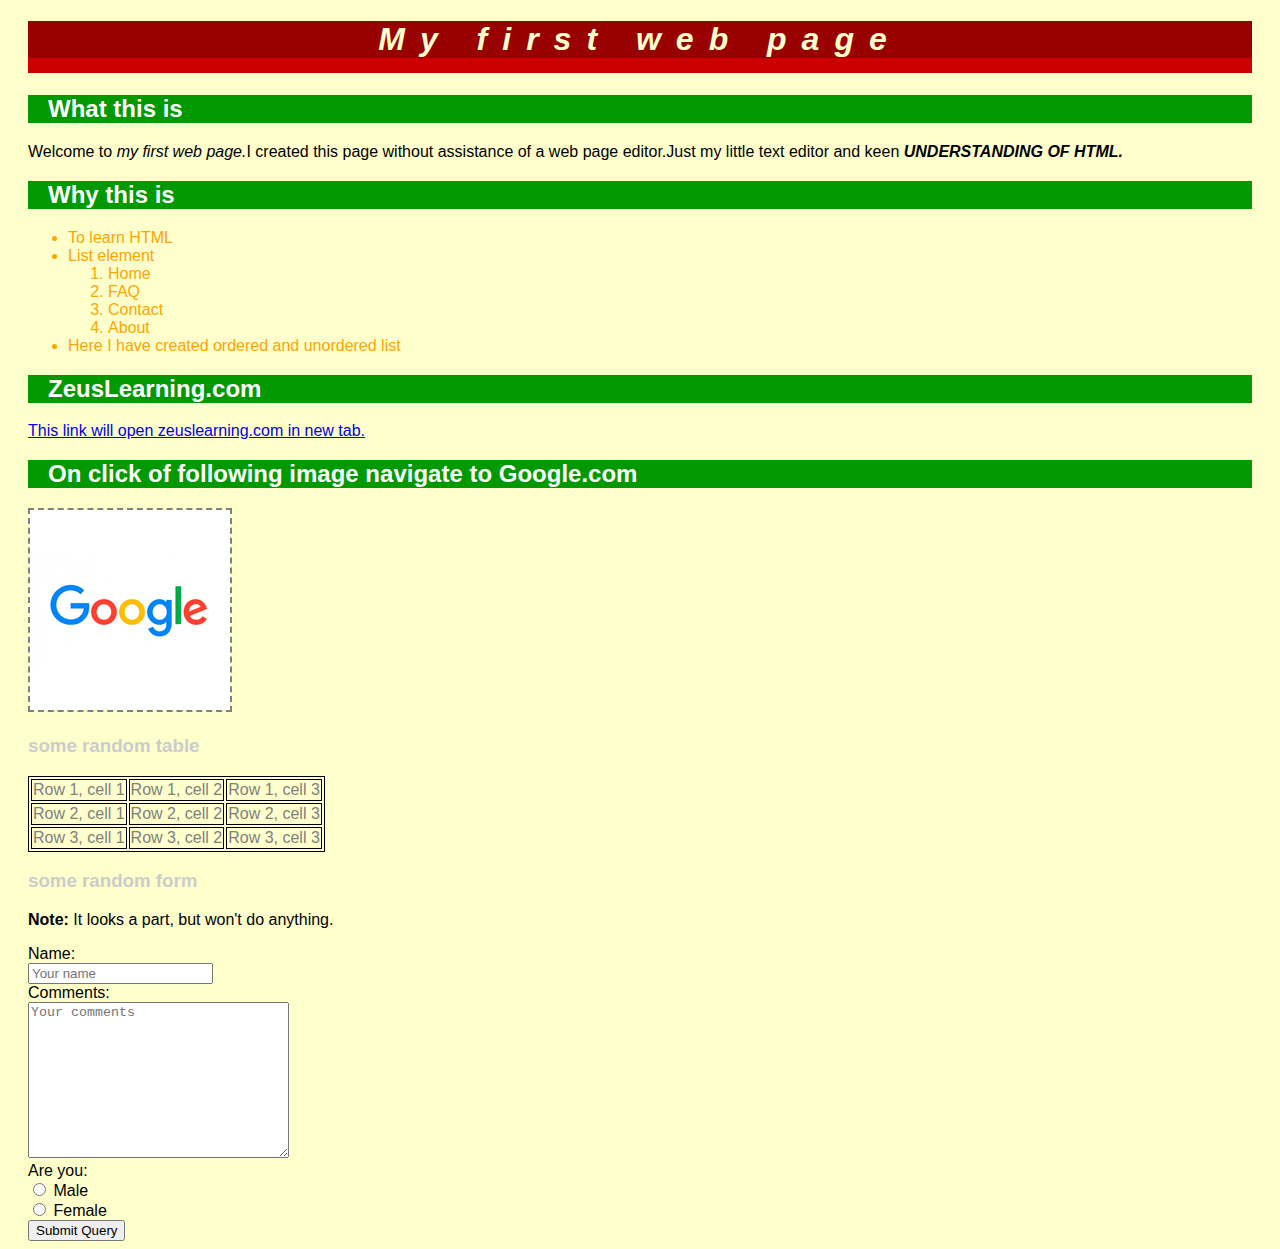
<file: PreTrainingWork/index.htm>
<!DOCTYPE html>
<html lang="en">
  <head>
    <meta charset="UTF-8" />
    <meta http-equiv="X-UA-Compatible" content="IE=edge" />
    <meta name="viewport" content="width=device-width, initial-scale=1.0" />
    <link rel="stylesheet" href="style.css" />
    <script src="script.js"></script>
    <title>Krupal | Zeus Learning</title>
  </head>
  <body>
    <div>
      <h1>My first web page</h1>
      <h2>What this is</h2>
      <p>
        Welcome to <em>my first web page.</em>I created this page without
        assistance of a web page editor.Just my little text editor and keen
        <em><strong>UNDERSTANDING OF HTML.</strong></em>
      </p>
      <h2>Why this is</h2>
      <ul>
        <li>To learn HTML</li>
        <li>
          List element
          <ol>
            <li>Home</li>
            <li>FAQ</li>
            <li>Contact</li>
            <li>About</li>
          </ol>
        </li>
        <li>Here I have created ordered and unordered list</li>
      </ul>
      <h2>ZeusLearning.com</h2>
      <a href="https://zeuslearning.com" target="_blank"
        >This link will open zeuslearning.com in new tab.</a
      >
      <h2>On click of following image navigate to Google.com</h2>
      <a href="https://google.com" target="_blank">
        <img src="images/google.png" alt="Google" />
      </a>

      <h3>some random table</h3>
      <table>
        <tbody>
          <tr>
            <td>Row 1, cell 1</td>
            <td>Row 1, cell 2</td>
            <td>Row 1, cell 3</td>
          </tr>
          <tr>
            <td>Row 2, cell 1</td>
            <td>Row 2, cell 2</td>
            <td>Row 2, cell 3</td>
          </tr>
          <tr>
            <td>Row 3, cell 1</td>
            <td>Row 3, cell 2</td>
            <td>Row 3, cell 3</td>
          </tr>
        </tbody>
      </table>

      <h3>some random form</h3>
      <p><strong>Note:</strong> It looks a part, but won't do anything.</p>
      <form  name="myForm">
        <div>Name:</div>
        <input type="text" id="name" placeholder="Your name" />
        <div>Comments:</div>
        <textarea cols="30" id="comments" rows="10" placeholder="Your comments"></textarea>
        <div>Are you:</div>
        <div>
          <input type="radio" id="male" name="gender" value="Male" />
          <label for="male">Male</label>
        </div>
        <div>
          <input type="radio" id="female" name="gender" value="Female" />
          <label for="female">Female</label>
        </div>
        <button onclick="onSubmit(event)" type="submit">Submit Query</button>
      </form>
    </div>
  </body>
</html>
</file>
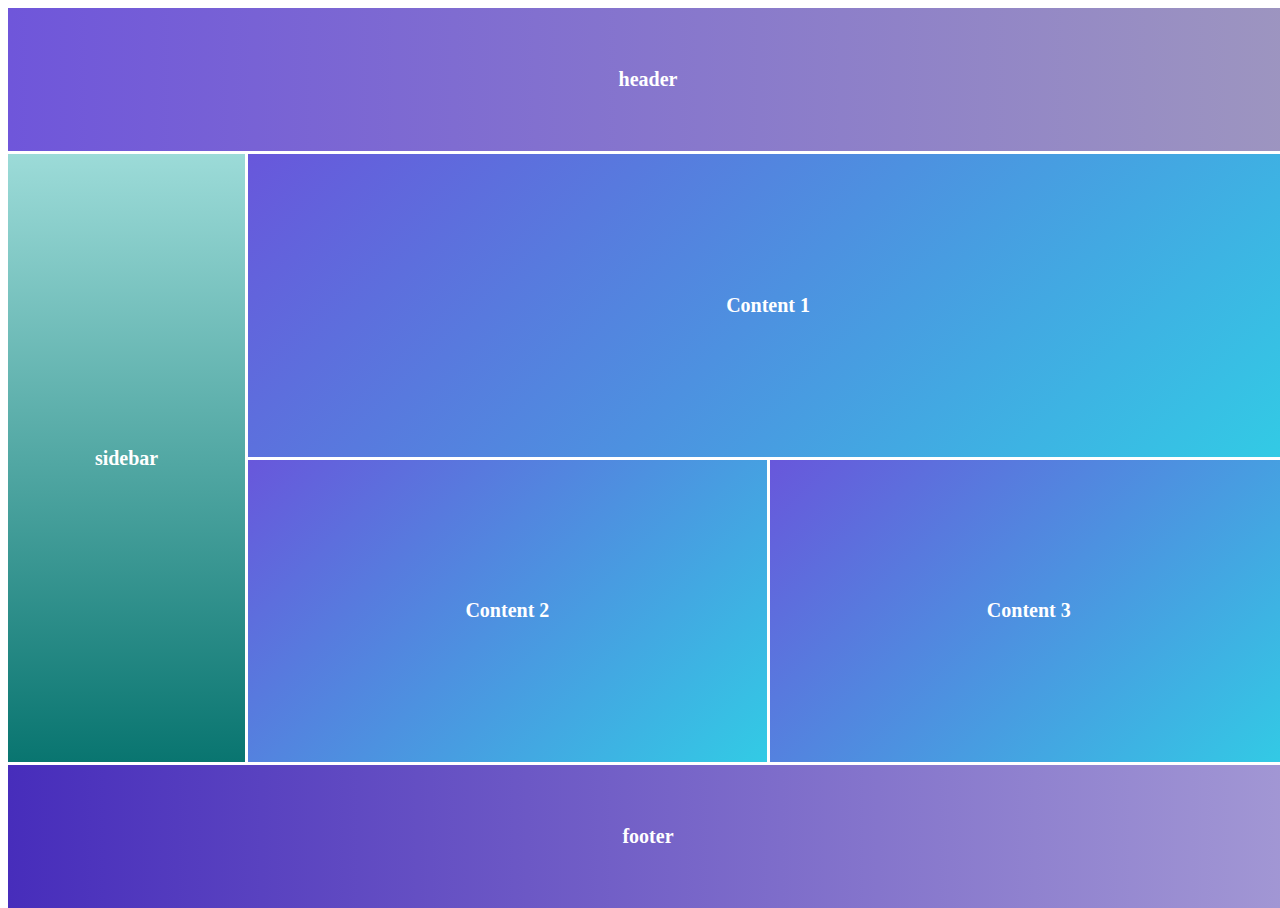
<file: WebsiteFormat/index.html>
<!DOCTYPE html>
<html lang="en">
<head>
    <meta charset="UTF-8">
    <meta http-equiv="X-UA-Compatible" content="IE=edge">
    <meta name="viewport" content="width=device-width, initial-scale=1.0">
    <title>6 JAN | Website Format</title>
    <link rel="stylesheet" href="style.css">
</head>
<body>
    <div class="main">
        <div class="header">
            <p>header</p>
        </div>
        <div class="sidebar">
            <p>sidebar</p>
        </div>
        <div class="content-1">
            <p>Content 1</p>
        </div>
        <div class="content-2">
            <p>Content 2</p>
        </div>
        <div class="content-3">
            <p>Content 3</p>
        </div>
        <div class="footer">
            <p>footer</p>
        </div>
    </div>
</body>
</html>
</file>
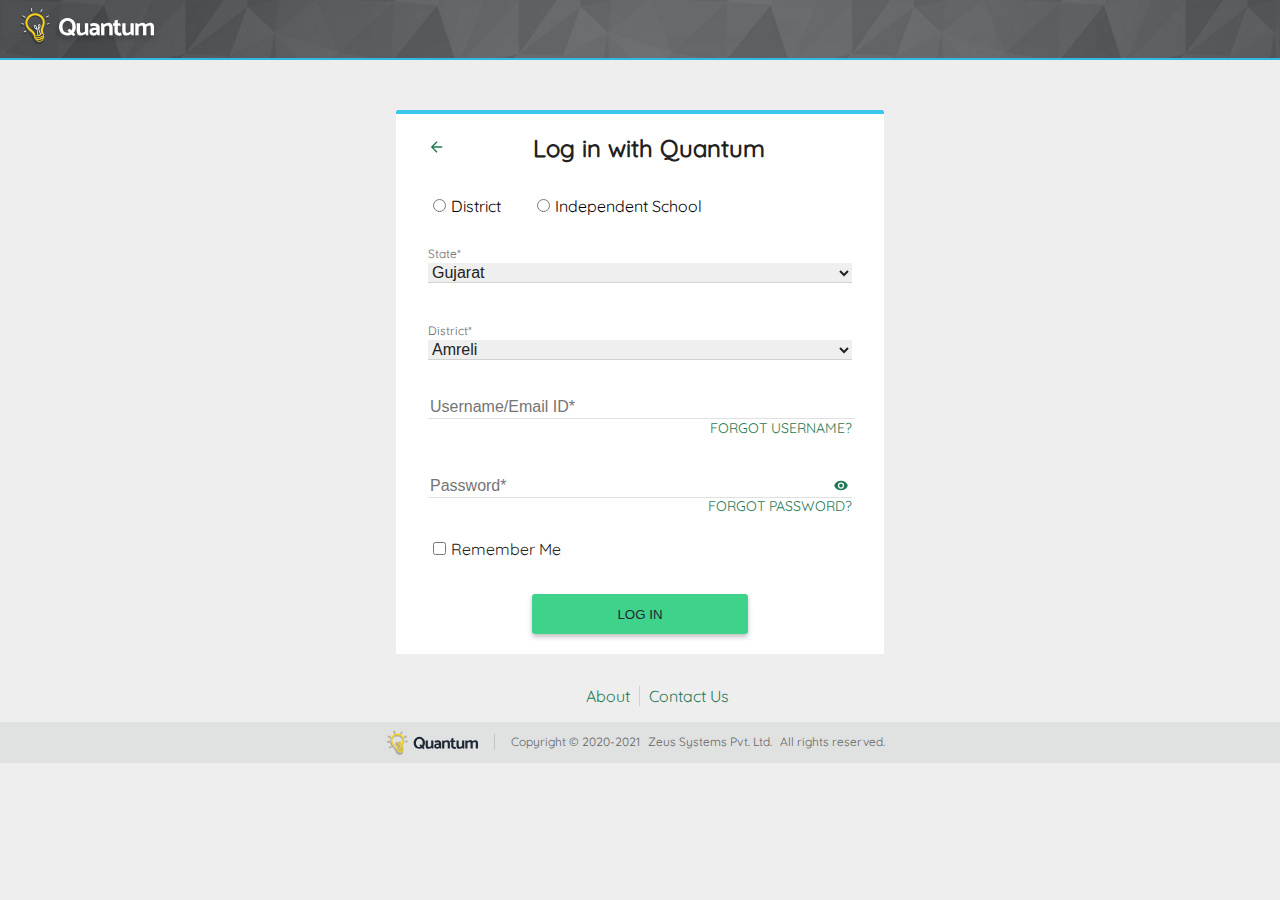
<file: Quantum/login/index.html>
<!DOCTYPE html>
<html lang="en">
<head>
    <meta charset="UTF-8">
    <meta http-equiv="X-UA-Compatible" content="IE=edge">
    <meta name="viewport" content="width=device-width, initial-scale=1.0">
    <title>Login | Quantum</title>
    <link rel="stylesheet" href="./styles/scss.css">
</head>
<body>
    <div class="header">
        <img src="../quantum screen assets/icons/logo used in header.svg" alt="Quantum logo in header">
    </div>
    <div class="main">
    <form action="#">
        <div class="main-header">
            <img src="../quantum screen assets/icons/back.svg" alt="back icon">
            <span>Log in with Quantum</span>
        </div>
        <div class="radio-item">
        <input type="radio" name="type" id="district"><label for="district">District</label>
        <input type="radio" name="type" id="school"><label for="school">Independent School</label>
        </div>

        <div class="selectopt">
        <label for="state" id="select-label">State*</label>
        <br>
        <select name="state" id="state">
            <option>Gujarat</option>
            <option>Maharashtra</option>
        </select>
        </div>

        <div class="selectopt">
        <label for="select-district" id="select-label">District*</label>
        <br>
        <select name="district" id="select-district">
            <option>Amreli</option>
            <option>Ahmedabad</option>
        </select>
        </div>

        <div class="inputtext">
            <input type="text" placeholder="Username/Email ID*">
            <br>
            <span>FORGOT USERNAME?</span>
        </div>

        <div class="inputpass">
            <input type="password" placeholder="Password*">
            <img src="../quantum screen assets/icons/preview.svg" alt="preview icon">
            <br>
            <span>FORGOT PASSWORD?</span>
        </div>
        <br>

        <input type="checkbox" id="check"><label for="check" id="check-label">Remember Me</label>
        <div class="login">
            <input type="button" id="login" value="LOG IN">
        </div>
    </form>
    </div>

    <div class="footer-main">
        <div class="about">
            <div id="about">About</div>
            <div id="contact">Contact Us</div>
        </div>
    
        <div class="footer">
            <img src="../quantum screen assets/icons/logo used in footer.svg" alt="quantum logo in footer">
            <div class="info">
                <div class="padding-right">Copyright &#169 2020-2021</div>
                <div class="padding-right">Zeus Systems Pvt. Ltd.</div>
                <div class="padding-right">All rights reserved.</div>
            </div>
        </div>
    </div>
</body>
</html>
</file>
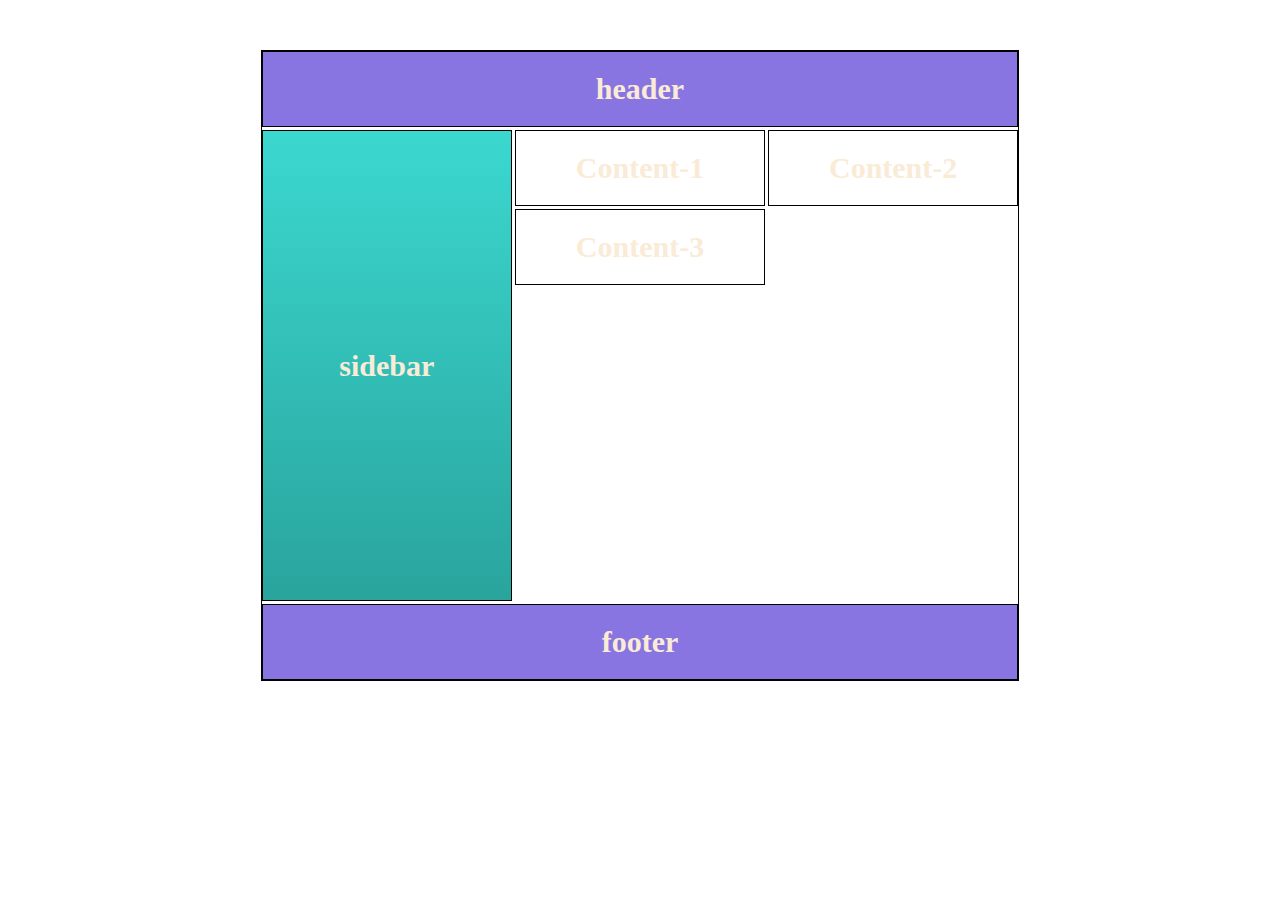
<file: WebsiteFormat/utk/grid.html>
<!DOCTYPE html>
 <html lang="en">
 <head>
    <link rel="stylesheet" href="grid.css">
    <meta charset="UTF-8">
    <meta http-equiv="X-UA-Compatible" content="IE=edge">
    <meta name="viewport" content="width=device-width, initial-scale=1.0">
    <title>Utkarsh CSS grid assignment</title>
 </head> 
 <body>
    <div class="wrapper">
        <div class="header">header</div>
        <div class="sidebar">sidebar</div>
        <div class="Content1">Content-1</div>
        <div class="Content2">Content-2</div>
        <div class="Content3">Content-3</div>
        <div class="footer">footer</div>
    </div>  
 </body>
 </html>
</file>
<file: PreTrainingWork/style.css>
body {
    font-family: Arial, Helvetica, sans-serif;
    background-color: #FFFFCC;
}

body > div {
    margin: 0 20px;
}

h1 {
    background-color: #990000;
    color: #FFFFCC;
    border-bottom: 15px solid #CC0000;
    text-align: center;
    font-style: italic;
    letter-spacing: 15px;
}

h2 {
    background-color: #009900;
    color: #FFFFFF;
    padding-left: 20px;
}

h3 {
    color: #CCCCCC;
}

ul {
    color: orange;
}

img {
    border: 2px gray dashed;
}

table , td{
    color: gray;
    border: 1px solid black;
}
</file>
<file: WebsiteFormat/style.css>
html, body {
    height: 100%;
    width: 100%;
}

.main {
    display: grid;
    grid-template-areas: 
    'h  h  h  h   h   h   h  h  h   h   h   h'
    's  s  c1  c1  c1  c1  c1   c1  c1  c1  c1  c1'
    's  s  c1  c1  c1  c1  c1    c1  c1  c1  c1  c1'
    's  s  c1  c1  c1  c1  c1    c1  c1  c1  c1  c1'
    's  s  c2  c2  c2  c2  c2   c3 c3  c3  c3  c3'
    's  s  c2  c2  c2  c2  c2   c3 c3  c3  c3  c3'
    's  s  c2  c2  c2  c2  c2   c3 c3  c3  c3  c3'
    'f  f  f  f   f   f   f   f  f  f  f   f';
    gap: 3px;
    
    height: 100%;
    width: 100%;
}

.header {
    grid-area: h;
    background-image: linear-gradient(to right, #6F56DA , #9d95c0);
}

.sidebar {
    grid-area: s;
    background-image: linear-gradient(180deg, #9cdbd8 , #097570);
}

.content-1 {
    background-image: linear-gradient(135deg, #6857DB , #32CBE5);
    grid-area: c1;
}

.content-2 {
    background-image: linear-gradient(135deg, #6857DB , #32CBE5);
    grid-area: c2;
}

.content-3 {
    grid-area: c3;
    background-image: linear-gradient(135deg, #6857DB , #32CBE5);
}

.footer {
    grid-area: f;
    background-image: linear-gradient(to right, #472dbb , #a297d4);
}

.sidebar, .footer, .header, .content-1, .content-2, .content-3 {
    display: flex;
    justify-content: center;
    align-items: center;
}

p {
    color: white;
    font-weight: bold;
    font-size: 20px; 
}
</file>
<file: Quantum/login/styles/scss.css>
@font-face {
  font-family: Quicksand;
  src: url("../../quantum screen assets/Quicksand font 1/static/Quicksand-Regular.ttf");
}
body {
  margin: 0;
  background: #eeeeee;
  font-family: Quicksand;
}

.header {
  background: #25313f url("../../quantum screen assets/header pattern svg.svg");
  opacity: 1;
  padding: 8px 20px;
  background-size: cover;
  border-bottom: 2px solid #31b9e4;
}

.main {
  background: #ffffff;
  margin-top: 50px;
  width: 488px;
  margin: auto;
}

form {
  border-top: 4px solid #3ac7ec;
  margin-top: 50px;
  border-radius: 2px 2px 0 0;
  padding: 20px 32px;
}

.main-header {
  margin-bottom: 32px;
  text-align: center;
}
.main-header span {
  color: rgb(34, 34, 34);
  font-size: 24px;
  line-height: 28px;
  font-weight: bold;
}
.main-header > img {
  float: left;
  width: 17px;
  height: 26px;
}

#district,
#school,
#check {
  accent-color: rgb(31, 122, 84);
  margin: 5px;
}

#district,
#school {
  color: rgb(51, 51, 51);
  font-size: 16px;
  line-height: 20px;
}

#school {
  margin-left: 32px;
}

.radio-item {
  margin-bottom: 25px;
}

.selectopt {
  margin-top: 0;
  margin-bottom: 36px;
}
.selectopt select {
  width: 424px;
  border: 0px;
  border-bottom: 1px solid rgba(0, 0, 0, 0.12);
  color: rgb(34, 34, 34);
  font-size: 16px;
  line-height: 20px;
}

#select-label {
  color: rgb(102, 102, 102);
  font-size: 12px;
  line-height: 16px;
}

.inputtext input {
  font-size: 16px;
  line-height: 20px;
  width: 423px;
  border: 0;
  border-bottom: 1px solid rgba(0, 0, 0, 0.12);
}
.inputtext span {
  float: right;
  color: rgb(31, 122, 84);
  font-size: 14px;
  line-height: 18px;
}

.inputpass {
  margin-top: 56px;
  border-bottom: 1px solid rgba(0, 0, 0, 0.12);
}
.inputpass input {
  font-size: 16px;
  line-height: 20px;
  width: 398px;
  margin-right: 0;
  border: 0;
}
.inputpass span {
  float: right;
  color: rgb(31, 122, 84);
  font-size: 14px;
  line-height: 18px;
}
.inputpass img {
  float: right;
  width: 22px;
  padding-top: 3px;
  height: 15px;
  display: inline;
}

#check {
  margin-top: 24px;
}

#check-label {
  color: rgb(34, 34, 34);
  font-size: 16px;
  line-height: 20px;
}

.login {
  margin-top: 20px;
  text-align: center;
  padding-top: 14px;
}
.login input {
  width: 216px;
  height: 40px;
  border: 0px;
  color: rgb(31, 40, 52);
  box-shadow: 0px 3px 5px rgba(0, 0, 0, 0.24);
  opacity: 1;
  border-radius: 3px;
  background: rgb(63, 210, 139) 0% 0% no-repeat padding-box;
}

.about {
  display: grid;
  grid-template-columns: 1fr 1fr;
  color: rgb(31, 122, 84);
  margin-top: 32px;
  margin-bottom: 16px;
}

#about {
  margin-left: auto;
  padding-right: 9px;
  border-right: 1px solid rgba(0, 0, 0, 0.12);
}

#contact {
  padding-left: 9px;
}

.footer {
  background-color: rgb(224, 225, 225);
  display: flex;
  justify-content: center;
  align-items: center;
  padding: 8px 0 8px 0;
}
.footer img {
  margin-right: 16px;
  color: rgb(31, 40, 52);
}

.info {
  display: flex;
  border-left: 1px solid rgba(0, 0, 0, 0.12);
  padding-left: 16px;
  color: rgb(97, 97, 97);
  font-size: 12px;
  line-height: 16px;
}

.padding-right {
  padding-right: 8px;
}

@media (min-width: 768px) and (max-width: 1024px) {
  .footer-main {
    position: absolute;
    bottom: 0;
    width: 100%;
  }
}/*# sourceMappingURL=scss.css.map */
</file>
<file: WebsiteFormat/utk/grid.css>
html,body {
    /* height: 100%;
    width: 100%; */
}

.wrapper {
    margin: 50px 20%;
    display: grid;
    background-color: white;
    color: antiquewhite;
    grid-template-columns: repeat(3, 1fr);
    grid-template-rows: repeat(8, 1fr);
    grid-gap: 3px;
    font-size: 30px;
    font-weight: bold;
    text-align: center;
    border: black solid 1px;
}

.wrapper > div {
    padding: 20px;
    border: black solid 1px;
    display: flex;
    justify-content: center;
    align-items: center;
}

.header {
    grid-column: 1/ span 3;
    grid-row: 1/ span 1;
    background-color: #8975e1;
}

.sidebar {
    grid-column: 1/ span 1;
    grid-row: 2/ span 6;
    background-image: linear-gradient(#3bd8d0, #29a49d);
}

.content1 {
    grid-column: 2/ span 2;
    grid-row: 2/ span 3;
    background-image: linear-gradient(to bottom right, #6a54da, #3cdedb);
}

.content2 {
    grid-column: 2/ span 1;
    grid-row: 5/ span 3;
    background-image: linear-gradient(to bottom right, #6a54da, #3cdedb);
}

.content3 {
    grid-column: 3/ span 1;
    grid-row: 5/ span 3;
    background-image: linear-gradient(to bottom right, #6a54da, #3cdedb);
}

.footer {
    grid-column: 1/ span 3;
    grid-row: 8/ span 1;
    background-color: #8975e1;
}
</file>
